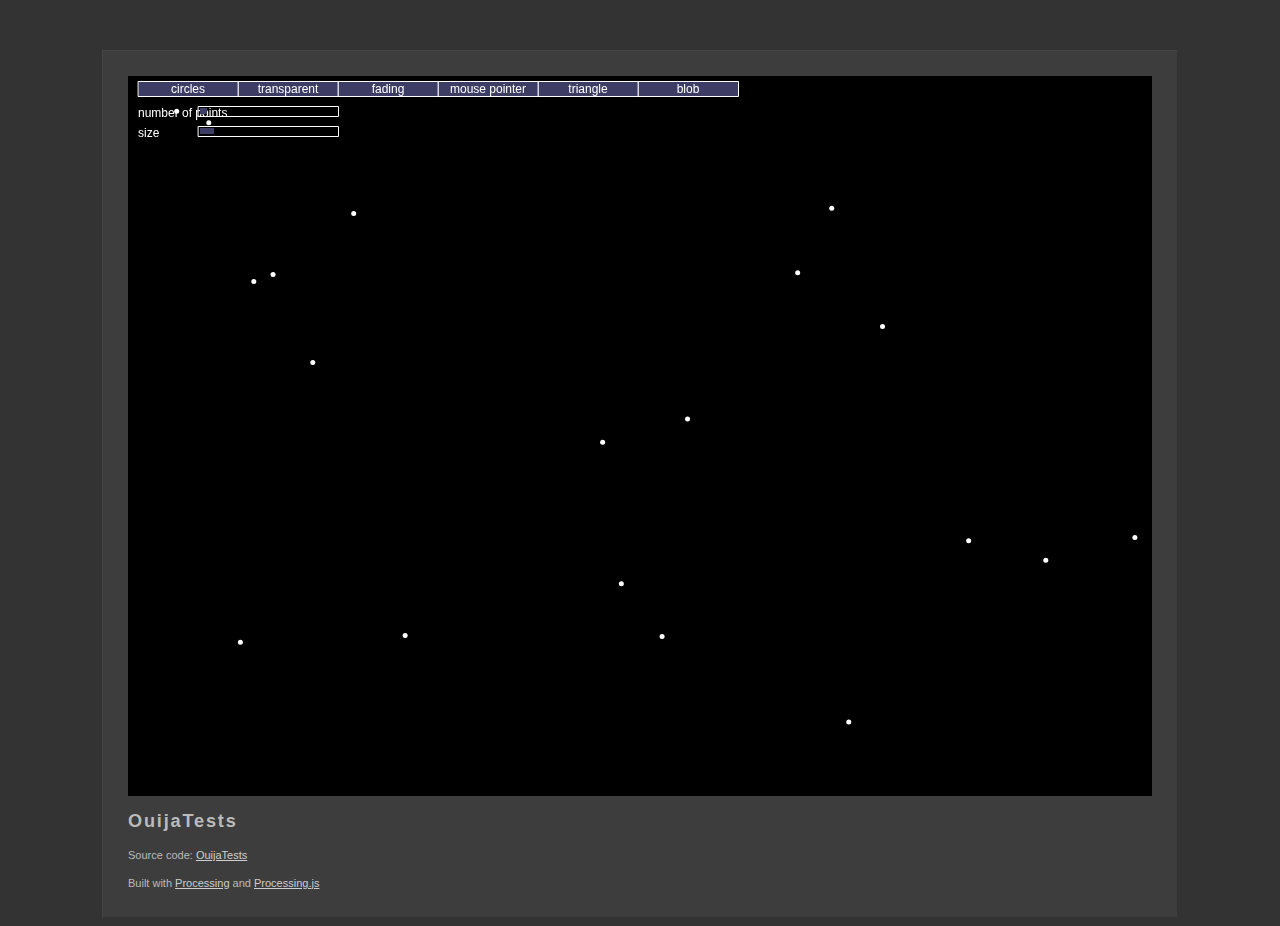
<file: OuijaTests/web-export/index.html>
<!DOCTYPE html>
	<head>
		<meta http-equiv="content-type" content="text/html; charset=utf-8" />
		<title>OuijaTests : Built with Processing and Processing.js</title>
		<link rel="icon"  type="image/x-icon" href="[data-uri]" />
		<meta name="Generator" content="Processing" />
		<!-- - - - - - - - - - - - - - - - - - - - - 
		+
		+    Wondering how this works? 
		+
		+    Go to: http://processing.org/
		+    and: http://processingjs.org/
		+
		+ - - - - - - - - - - - - - - - - - - - - -->
		<style type="text/css">
	body {
	  background-color: #333; color: #bbb; line-height: normal;
	  font-family: Lucida Grande, Lucida Sans, Arial, Helvetica Neue, Verdana, Geneva, sans-serif;
	  font-size: 11px; font-weight: normal; text-decoration: none;
		  line-height: 1.5em;
	}
	a img { 
		border: 0px solid transparent;
	}
	a, a:link, a:visited, a:active, a:hover { 
		color: #cdcdcd; text-decoration: underline;
	}
	h1 {
	    font-family: Arial, Helvetica Neue, Verdana, Geneva, sans-serif;
		width: 100%; letter-spacing: 0.1em;
		margin-bottom: 1em; font-size: 1.65em;
	}
	canvas { 
		display: block; 
		outline: 0px; 
		margin-bottom: 1.5em; 
	}
	#content { 
		margin: 50px auto 0px auto; padding: 25px 25px 15px 25px;
		width: 1024px; min-width: 300px; overflow: auto;
		border-left: 1px solid #444; border-top: 1px solid #444; 
		border-right: 1px solid #333; border-bottom: 1px solid #333;
		background-color: #3d3d3d;
	}
		</style>
		<!--[if lt IE 9]>
			<script type="text/javascript">alert("Your browser does not support the canvas tag.");</script>
		<![endif]-->
		<script src="processing.js" type="text/javascript"></script>
		<script type="text/javascript">
// convenience function to get the id attribute of generated sketch html element
function getProcessingSketchId () { return 'OuijaTests'; }
</script>

	</head>
	<body>
		<div id="content">
			<div>
				<canvas id="OuijaTests" data-processing-sources="OuijaTests.pde" 
						width="1024" height="720">
					<p>Your browser does not support the canvas tag.</p>
					<!-- Note: you can put any alternative content here. -->
				</canvas>
				<noscript>
					<p>JavaScript is required to view the contents of this page.</p>
				</noscript>
	    	</div>
			<h1>OuijaTests</h1>
    		<p id="description"></p>
			<p id="sources">Source code: <a href="OuijaTests.pde">OuijaTests</a> </p>
			<p>
			Built with <a href="http://processing.org" title="Processing">Processing</a>
			and <a href="http://processingjs.org" title="Processing.js">Processing.js</a>
			</p>
		</div>
	</body>
</html>
</file>
